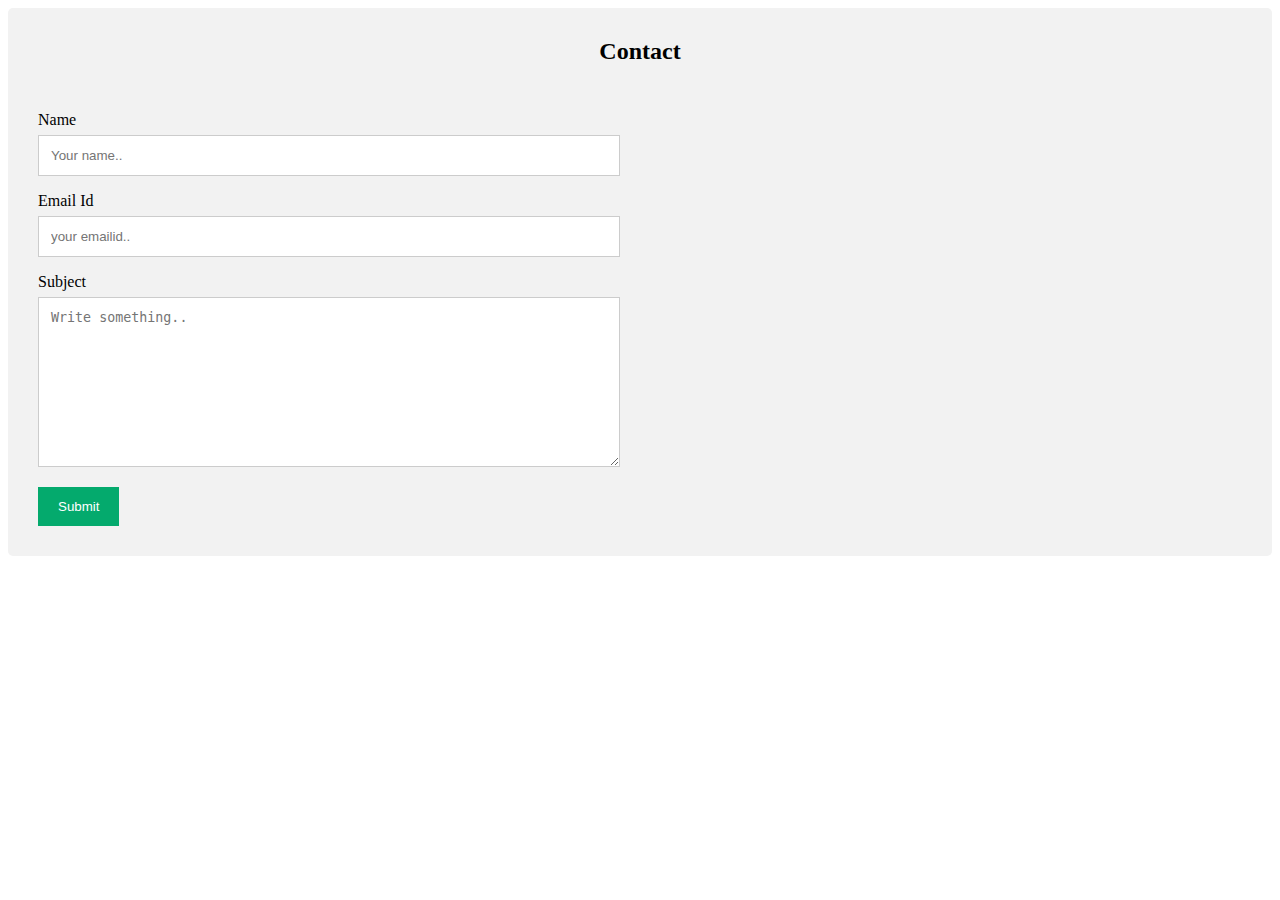
<file: contact.html>
<!DOCTYPE html>
<html lang="en">
<head>
    <meta charset="UTF-8">
    <meta http-equiv="X-UA-Compatible" content="IE=edge">
    <meta name="viewport" content="width=device-width, initial-scale=1.0">
    <title>Day 1</title>
    <link rel="stylesheet" href="style.css">
</head>
<body> 
    <div class="container">
        <div style="text-align:center">
          <h2>Contact</h2>
        </div>
        <div class="row">
        
          <div class="column">
            <form action="/action_page.php">
              <label for="name">Name</label>
              <input type="text" id="name" name="name" placeholder="Your name..">
              <label for="emailid">Email Id</label>
              <input type="text" id="emailid" emailid="emailid" placeholder="your emailid..">
              <label for="subject">Subject</label>
              <textarea id="subject" name="subject" placeholder="Write something.." style="height:170px"></textarea>
              <input type="submit" value="Submit">
            </form>
          </div>
        </div>
      </div>
      <div class="col">
        <div></div>
      </div>
</body>
</file>
<file: style.css>
a{
    text-decoration: none;
}

img {
    border: 1px solid;
    border-radius: 4px;
    padding: 5px;
    width: 150px;
  }
  
  
  .hero{
    width: 100%;
    height: 100vh;
    background-size: cover;
    
}
nav{
    display: flex;
    align-items: center;
    justify-content: space-between;
    padding: 30px 100px;
}

nav ul li{
    list-style: none;
    display: inline-block;
    padding: 10px 40px;
}
nav ul li a{
    color:#1f1f25;
    position: relative;
    padding: 5px 0;
}
nav ul li a:hover{
    color: #fd4766;
}
nav ul li a:after{
    content: "";
    position: absolute;
    left: 0;
    width: 0;
    height: 3px;
    background: #fd4766;
    transition: .3s;
    bottom: 0;
}
nav ul li a:hover:after{
    width: 100%;
}
.btn{
    color: #fff;
    font-size: 16px;
    text-transform: uppercase;
    letter-spacing: 2px;
    padding: 16px 40px;
    border-radius: 500px;
    display: inline-block;
    font-weight: 500;
    transition: all .4s ease-in-out;
    background-size: 152% 100%;
    background: #fd4766;
    border: 2px solid #fd4766;
}

.content{
    position: absolute;
    top: 35%;
    left: 8%;
}
.content .title{
    color: #1f1f25;
    font-size: 15px;
    text-transform: uppercase;
    letter-spacing: 4px;
    display: inline-block;
    margin-bottom: 20px;
    background: linear-gradient(120deg, #1c99fe 20.69%, #7644ff 50.19%,#fd4766 79.69%);
    -webkit-background-clip: text;
    -webkit-text-fill-color: transparent;
}
.content h1{
    color: #1f1f25;
    font-size: 75px;
    font-weight: 900;
    line-height: 90px;
    text-transform: inherit;
    width: 70%;
}
.content h1 span{
    color: #fd4766;
}
.content p{
    width: 55%;
    color: #757575;
    margin-top: 25px;
    margin-bottom: 30px;
}
.contact
{
    color: #7644ff;
}
.contact
{
    font-size:x-large;
}

.box{
    color: crimson;
    } 
    * {
        box-sizing: border-box;
      }
      
      /* Style inputs */
      input[type=text], select, textarea {
        width: 100%;
        padding: 12px;
        border: 1px solid #ccc;
        margin-top: 6px;
        margin-bottom: 16px;
        resize: vertical;
      }
      
      input[type=submit] {
        background-color: #04AA6D;
        color: white;
        padding: 12px 20px;
        border: none;
        cursor: pointer;
      }
      
      input[type=submit]:hover {
        background-color: #45a049;
      }
      
      /* Style the container/contact section */
      .container {
        border-radius: 5px;
        background-color: #f2f2f2;
        padding: 10px;
      }
      
      /* Create two columns that float next to eachother */
      .column {
        float: left;
        width: 50%;
        margin-top: 6px;
        padding: 20px;
      }
      
      /* Clear floats after the columns */
      .row:after {
        content: "";
        display: table;
        clear: both;
      }
      
      /* Responsive layout - when the screen is less than 600px wide, make the two columns stack on top of each other instead of next to each other */
      @media screen and (max-width: 600px) {
        .column, input[type=submit] {
          width: 100%;
          margin-top: 0;
        }
      }
      .hero{
            background-image: url("https://tse3.mm.bing.net/th?id=OIP.6ykS3FYVcGPPhx_svLZtIgHaEK&pid=Api&P=0");
          
      }
</file>
